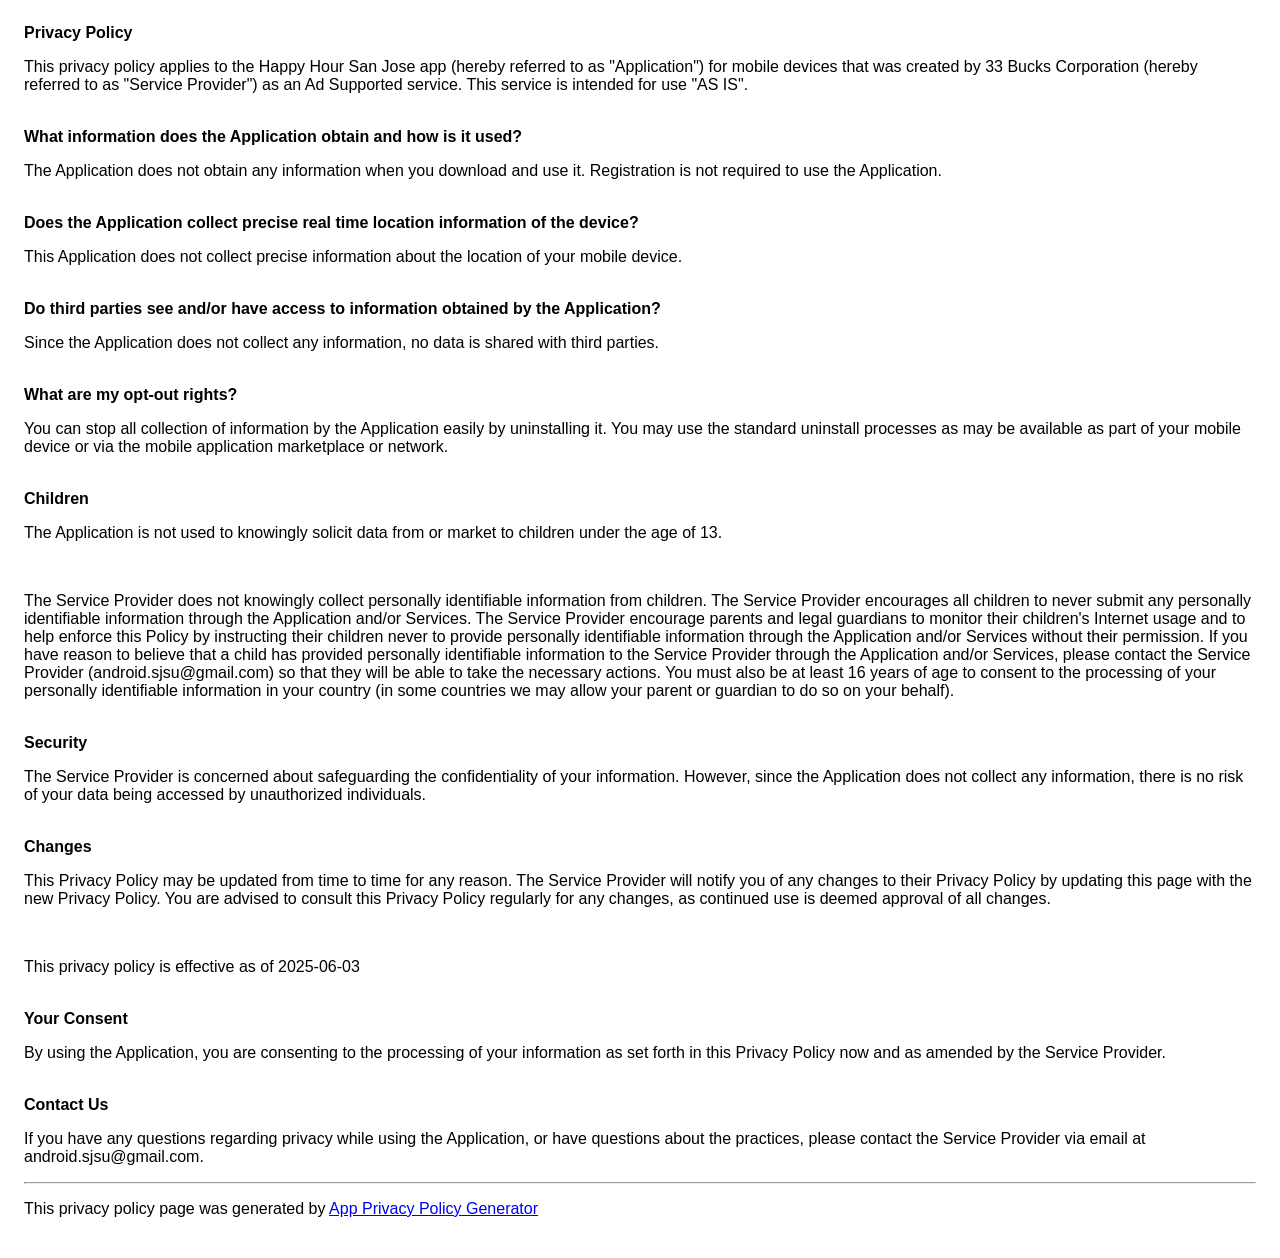
<file: happyhourPrivacyPolicy.html>
<!DOCTYPE html>
    <html>
    <head>
      <meta charset='utf-8'>
      <meta name='viewport' content='width=device-width'>
      <title>Privacy Policy</title>
      <style> body { font-family: 'Helvetica Neue', Helvetica, Arial, sans-serif; padding:1em; } </style>
    </head>
    <body>
    <strong>Privacy Policy</strong><p>This privacy policy applies to the Happy Hour San Jose app (hereby referred to as "Application") for mobile devices that was created by 33 Bucks Corporation (hereby referred to as "Service Provider") as an Ad Supported service. This service is intended for use "AS IS".</p><br><strong>What information does the Application obtain and how is it used?</strong><p>The Application does not obtain any information when you download and use it. Registration is not required to use the Application.</p><br><strong>Does the Application collect precise real time location information of the device?</strong><p>This Application does not collect precise information about the location of your mobile device.</p><br><strong>Do third parties see and/or have access to information obtained by the Application?</strong><p>Since the Application does not collect any information, no data is shared with third parties.</p><br><strong>What are my opt-out rights?</strong><p>You can stop all collection of information by the Application easily by uninstalling it. You may use the standard uninstall processes as may be available as part of your mobile device or via the mobile application marketplace or network.</p><br><strong>Children</strong><p>The Application is not used to knowingly solicit data from or market to children under the age of 13.</p><br><p>The Service Provider does not knowingly collect personally
identifiable information from children. The Service Provider 
encourages all children to never submit any personally
identifiable information through the Application and/or Services.
The Service Provider encourage parents and legal guardians to monitor 
their children's Internet usage and to help enforce this Policy by instructing 
their children never to provide personally identifiable information through the Application and/or Services without their permission. If you have reason to believe that a child 
has provided personally identifiable information to the Service Provider through the Application and/or Services, 
please contact the Service Provider (android.sjsu@gmail.com) so that they will be able to take the necessary actions. 
You must also be at least 16 years of age to consent to the processing 
of your personally identifiable information in your country (in some countries we may allow your parent 
or guardian to do so on your behalf).</p><br><strong>Security</strong><p>The Service Provider is concerned about safeguarding the confidentiality of your information. However, since the Application does not collect any information, there is no risk of your data being accessed by unauthorized individuals.</p><br><strong>Changes</strong><p>This Privacy Policy may be updated from time to time for any reason. The Service Provider will notify you of any changes to their Privacy Policy by updating this page with the new Privacy Policy. You are advised to consult this Privacy Policy regularly for any changes, as continued use is deemed approval of all changes.</p><br><p>This privacy policy is effective as of 2025-06-03</p><br><strong>Your Consent</strong><p>By using the Application, you are consenting to the processing of your information as set forth in this Privacy Policy now and as amended by the Service Provider.</p><br><strong>Contact Us</strong><p>If you have any questions regarding privacy while using the Application, or have questions about the practices, please contact the Service Provider via email at android.sjsu@gmail.com.</p><hr><p>This privacy policy page was generated by <a href="https://app-privacy-policy-generator.nisrulz.com/" target="_blank" rel="noopener noreferrer">App Privacy Policy Generator</a></p>
    </body>
    </html>
</file>
